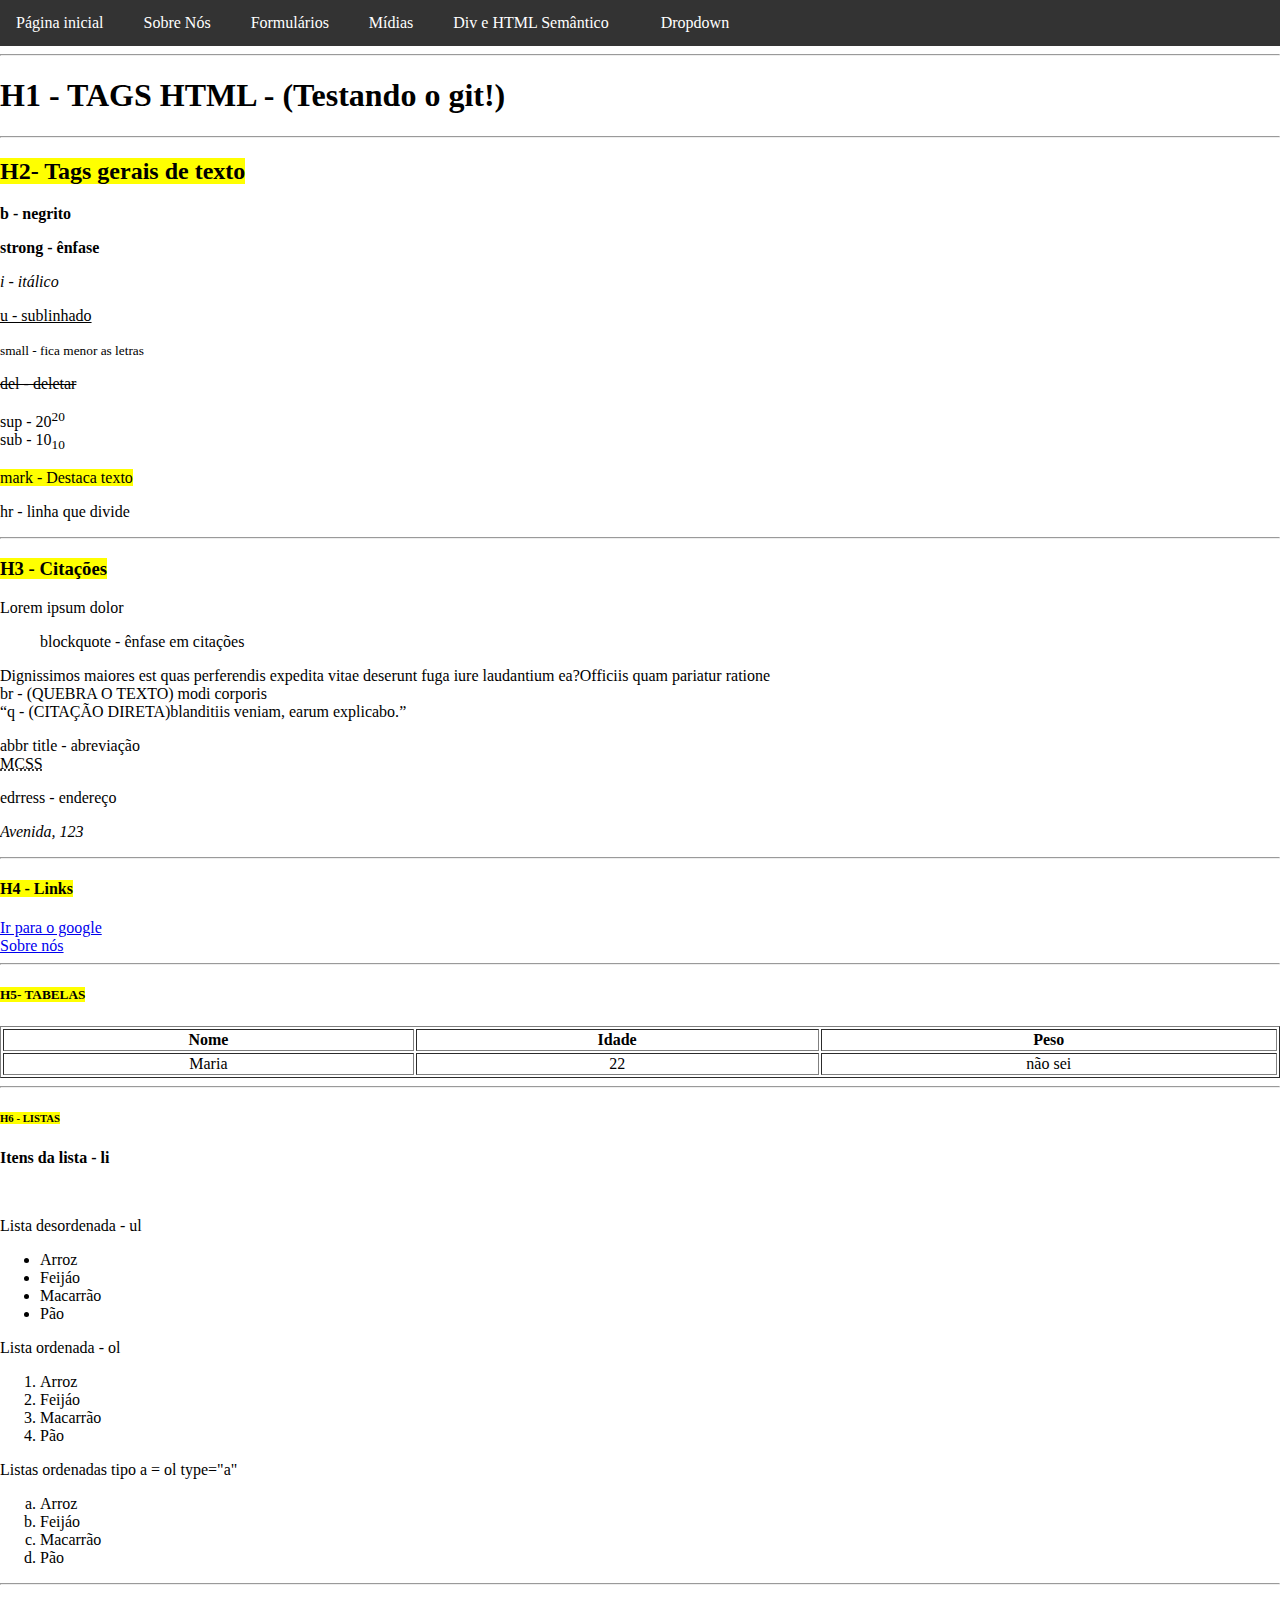
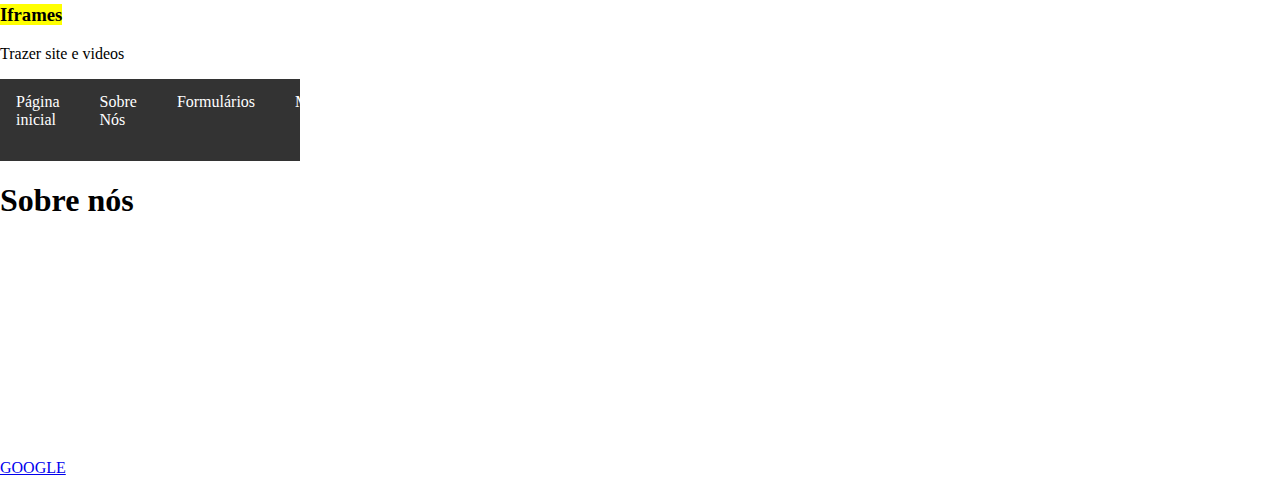
<file: index.html>
<!DOCTYPE html>
<html lang="pt-br">

<head>
    <!-- meta tags = dados que são lidas apenas pelo sistema -->
    <meta charset="UTF-8">
    <meta http-equiv="X-UA-Compatible" content="IE=edge">
    <!-- compatível para o explore -->
    <meta name="viewport" content="width=device-width, initial-scale=1.0">
    <meta name="descriotion" content="esse é meu site">
    <!-- pequena descrição que aparece para pessoa -->
    <meta name="keyworks" content="site, novo, primeiro site">
    <!-- palavras chaves procuradas no google -->
    <meta name="author" content="Maria Carolina Souza da Silva">
    <title>HTML Amora</title>
    <!-- título lá encima na barra de navegação -->
    <style>
        .menu {
            background-color: #333;
            overflow: hidden;
            display: flex;
            flex-direction: row;
        }

        .menu a {
            color: white;
            padding: 14px 16px;
            display: block;
            text-decoration: none;
        }

        body {
            margin: 0%;
        }
    </style>

</head>

<body>
    <nav class="menu">
        <a href="index.html">Página inicial</a>
        &nbsp;&nbsp;
        <a href="sobrenos.html">Sobre Nós</a>
        &nbsp;&nbsp;
        <a href="formulario.html">Formulários</a>
        &nbsp;&nbsp;
        <a href="midias.html">Mídias</a>
        &nbsp;&nbsp;
        <a href="semantico.html">Div e HTML Semântico</a>
        &nbsp;&nbsp;
        &nbsp;&nbsp;
        <a href="dropdown.html">Dropdown</a>
    </nav>


    <hr>


    <h1>H1 - TAGS HTML - (Testando o git!)</h1>
    <!-- usar apenas um H1 -->
    <hr>

    <h2><mark>H2- Tags gerais de texto</mark> </h2>

    <!-- FORMATAÇÃO DE TEXTO -->
    <p><b>b - negrito</b></p>

    <p><strong>strong - ênfase</strong></p>

    <p><i>i - itálico</i></p>

    <p><u>u - sublinhado</u></p>

    <p><small>small - fica menor as letras</small></p>

    <p><del> del - deletar</del></p>

    <p> sup - 20<sup>20</sup><br>sub - 10<sub>10</sub></p>

    <p><mark> mark - Destaca texto</mark></p>

    <p>hr - linha que divide</p>
    <hr>
    <!-- Linha para dividir sessões  -->

    <h3><mark>H3 - Citações</mark></h3>

    <!-- blockquote SUPER CITAÇÃO -->
    <p>Lorem ipsum dolor
    <blockquote> blockquote - ênfase em citações </blockquote> Dignissimos maiores est quas perferendis expedita vitae
    deserunt fuga iure laudantium ea?Officiis quam pariatur ratione <br> br - (QUEBRA O TEXTO) modi corporis <br><q>q -
        (CITAÇÃO DIRETA)blanditiis veniam, earum explicabo.</q></p>
    <!-- a TAG br quebra uma linha  -->

    <p>abbr title - abreviação<br><abbr title="Maria Carolina Souza da Silva">MCSS</abbr></p>
    <!-- abreviação -->
    <p>edrress - endereço
    <address>Avenida, 123</address>
    </p>
    <!-- endereço -->

    <!-- *************************LINKS************************ -->
    <hr>
    <h4><mark>H4 - Links</mark></h4>

    <a href="https://google.com" target="_blank">Ir para o google</a><br>
    <a href="sobrenos.html">Sobre nós</a>


    <hr>

    <!-- ********************TABELAS*********************** -->
    <h5><mark>H5- TABELAS</mark></h5>

    <table width="100%" border="1px" style="text-align: center">
        <tr width="100%">
            <th>Nome</th>
            <th>Idade</th>
            <th>Peso</th>
        </tr>
        <tr>
            <td>Maria</td>
            <td>22</td>
            <td>não sei</td>
        </tr>
    </table>


    <hr>

    <!-- ************************LISTAS******************************** -->

    <h6><mark>H6 - LISTAS</mark></h6>

    <p><strong>Itens da lista - li</strong></p><br>

    <p>Lista desordenada - ul</p>
    <ul>
        <li>Arroz</li>
        <li>Feijáo</li>
        <li>Macarrão</li>
        <li>Pão</li>
    </ul>

    <p>Lista ordenada - ol</p>
    <ol>
        <li>Arroz</li>
        <li>Feijáo</li>
        <li>Macarrão</li>
        <li>Pão</li>
    </ol>

    <p>Listas ordenadas tipo a = ol type="a"</p>
    <ol type="a">
        <li>Arroz</li>
        <li>Feijáo</li>
        <li>Macarrão</li>
        <li>Pão</li>
    </ol>

    <hr>

    <h3><mark>Iframes</mark></h3>
    <p>Trazer site e videos</p>

    <iframe src="sobrenos.html" frameborder="0"></iframe>
    <br><br><br><br>



    <br>


    <iframe src="" frameborder="0" name="meu-iframe" title="Iframe de exemplo" style="border: none;"
        width="100%"></iframe>

    <a href="http://www.youtube.com" target="meu-iframe">GOOGLE</a>




</body>

</html>
</file>
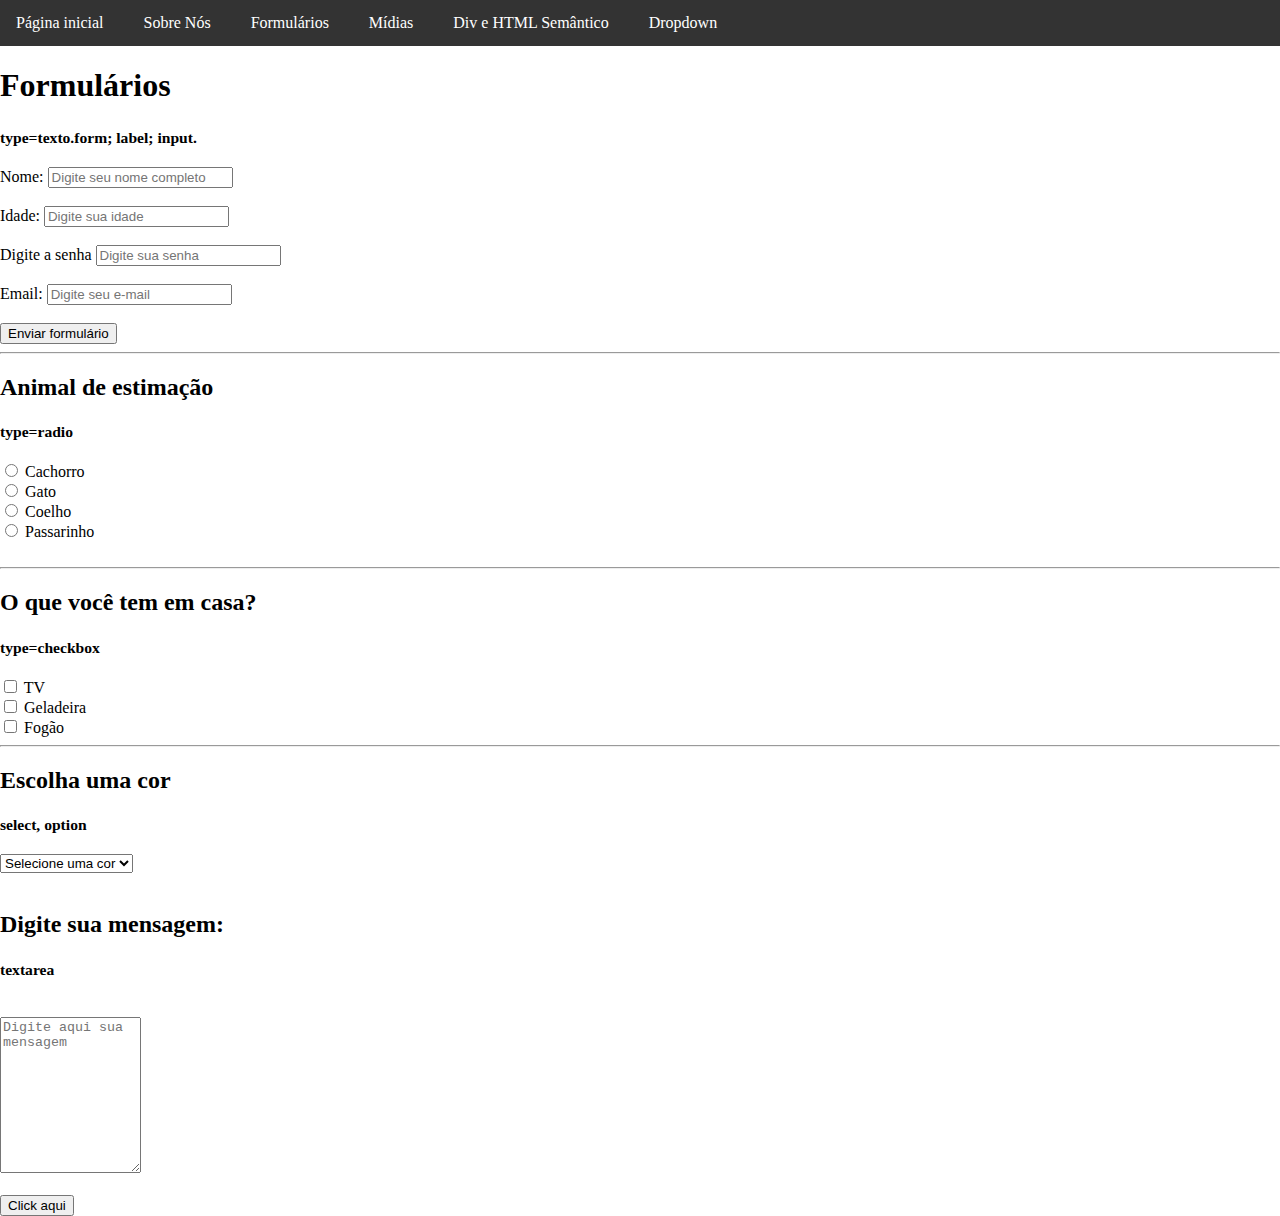
<file: formulario.html>
<!DOCTYPE html>
<html lang="pt-br">

<head>
    <!-- meta tags = dados que são lidas apenas pelo sistema -->
    <meta charset="UTF-8">
    <meta http-equiv="X-UA-Compatible" content="IE=edge">
    <!-- compatível para o explore -->
    <meta name="viewport" content="width=device-width, initial-scale=1.0">
    <meta name="descriotion" content="esse é meu site">
    <!-- pequena descrição que aparece para pessoa -->
    <meta name="keyworks" content="site, novo, primeiro site">
    <!-- palavras chaves procuradas no google -->
    <meta name="author" content="Maria Carolina Souza da Silva">
    <title>HTML Amora - Formulário</title>
    <!-- título lá encima na barra de navegação -->
    <style>
        .menu{
        background-color: #333;
        overflow: hidden;
        display: flex;
        flex-direction: row;}
    
        .menu a {
        color: white;
        padding: 14px 16px;
        display: block;
        text-decoration: none;}

        body{
        margin: 0%;}
    </style>
</head>


<body>

    <nav class="menu">
        <a href="index.html">Página inicial</a>
        &nbsp;&nbsp;
        <a href="sobrenos.html">Sobre Nós</a>
        &nbsp;&nbsp;
        <a href="formulario.html">Formulários</a>
        &nbsp;&nbsp;
        <a href="midias.html">Mídias</a>
        &nbsp;&nbsp;
        <a href="semantico.html">Div e HTML Semântico</a>
        &nbsp;&nbsp;
        <a href="dropdown.html">Dropdown</a>
    </nav>


    <h1>Formulários</h1>
    <h3><small>type=texto.form; label; input.</small> </h3>

    <form>
        <label for="campo-nome">Nome:</label>
        <input type="text" name="Nome" id="campo-nome" placeholder="Digite seu nome completo" required>

        <br><br>

        <label for="Idade">Idade:</label>
        <input type="text" name="Idade" id="Idade" placeholder="Digite sua idade" required>

        <br><br>


        <label for="senha">Digite a senha</label>
        <input type="password" placeholder="Digite sua senha" id="senha" required>

        <br><br>

        <label for="email">Email:</label>
        <input type="email" name="email" id="email" placeholder="Digite seu e-mail" required>

        <br><br>
        <input type="submit" value="Enviar formulário">

        <hr>


        <!-- UMA ALTERNATIVA DE OPÇÕES -->
        <h2>Animal de estimação</h2>
        <h3><small>type=radio</small> </h3>
        <input type="radio" value="Cachorro" name="animal" id="dog">
        <label for="dog">Cachorro</label>
        <br>
        <input type="radio" name="animal" id="Gato" value="Gato">
        <label for="Gato">Gato</label>
        <br>
        <input type="radio" name="animal" id="Coelho" value="Coelho">
        <label for="Coelho">Coelho</label>
        <br>
        <input type="radio" name="animal" id="Passarinho" value="Passarinho">
        <label for="Passarinho">Passarinho</label>
        <br><br>
        <hr>

        <!-- CHECKBOX - MULTIPLA ESCOLHA  -->

        <h2>O que você tem em casa?</h2>
        <h3><small>type=checkbox</small> </h3>


        <input type="checkbox" id="intem1" name="item1" value="TV">
        <label for="item1">TV</label>
        <br>
        <input type="checkbox" id="item2" name="item2" value="Geladeira">
        <label for="item2">Geladeira</label>
        <br>
        <input type="checkbox" name="item3" id="item3" value="Fogão">
        <label for="item3">Fogão</label>
        <hr>

        <!--  -->
        <h2>Escolha uma cor</h2>
        <h3><small>select, option</small></h3>
        <select name="cores" id="cores">
            <option selected disabled value="">Selecione uma cor</option>
            <option value="vermelho">Vermelho</option>
            <option value="azul">Azul</option>
            <option value="verde">Verde</option>
            <option value="rosa">Rosa</option>
        </select>
        <br><br>

        <h2>Digite sua mensagem:</h2>
        <h3><small>textarea</small></h3>
        <br>
        <textarea name="Mensagem" rows="10" cols="15" placeholder="Digite aqui sua mensagem"></textarea>

        <br><br>
        <button>Click aqui</button>


    </form>



</body>

</html>
</file>
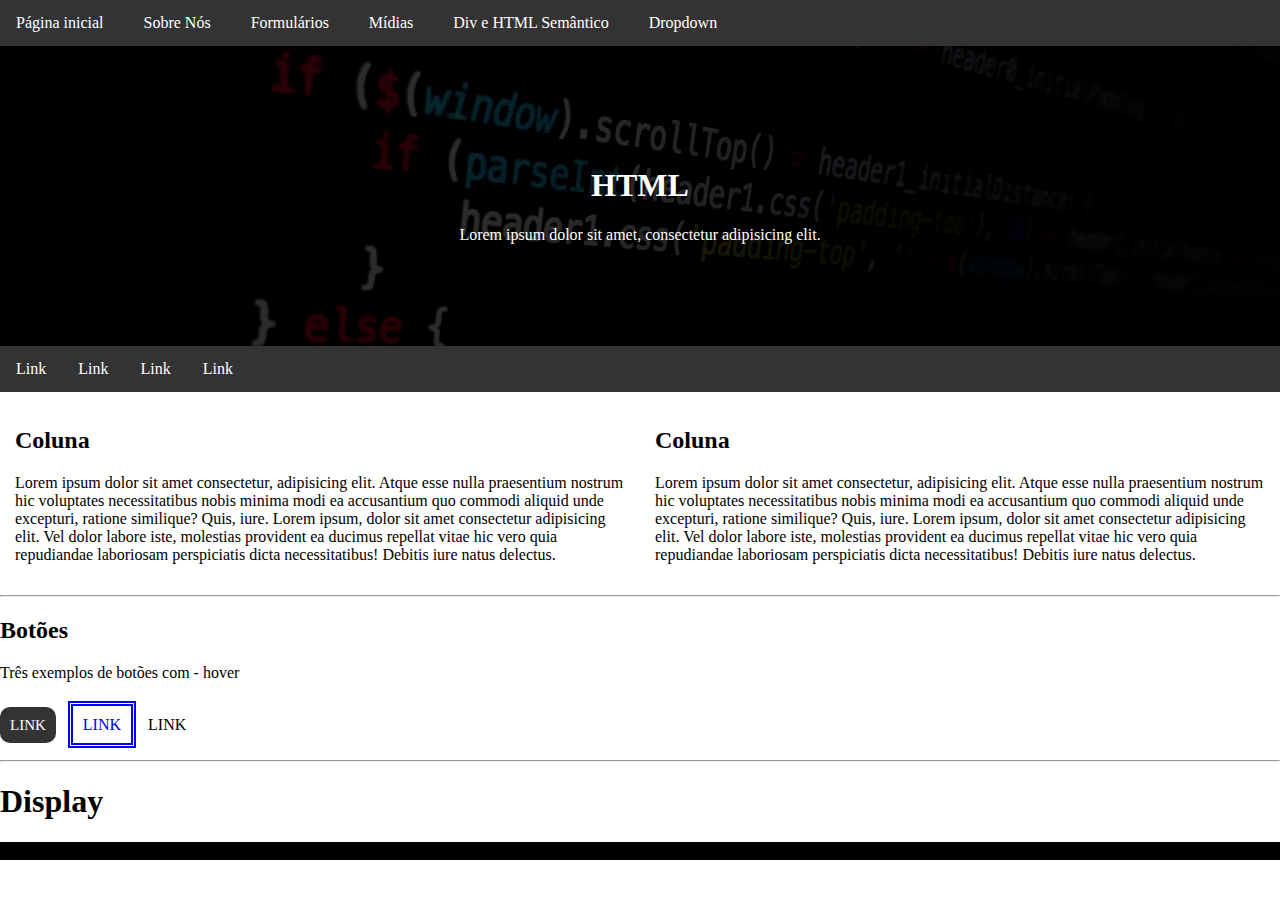
<file: semantico.html>
<!DOCTYPE html>
<html lang="pt-br">

<head>
    <!-- meta tags = dados que são lidas apenas pelo sistema -->
    <meta charset="UTF-8">
    <meta http-equiv="X-UA-Compatible" content="IE=edge">
    <!-- compatível para o explore -->
    <meta name="viewport" content="width=device-width, initial-scale=1.0">
    <meta name="descriotion" content="esse é meu site">
    <!-- pequena descrição que aparece para pessoa -->
    <meta name="keyworks" content="site, novo, primeiro site">
    <!-- palavras chaves procuradas no google -->
    <meta name="author" content="Maria Carolina Souza da Silva">
    <link rel="stylesheet" href="css/style1.css">
    <title>HTML Amora</title>
    <!-- título lá encima na barra de navegação -->
</head>

<body>


    <nav class="menu">
        <a href="index.html">Página inicial</a>
        &nbsp;&nbsp;
        <a href="sobrenos.html">Sobre Nós</a>
        &nbsp;&nbsp;
        <a href="formulario.html">Formulários</a>
        &nbsp;&nbsp;
        <a href="midias.html">Mídias</a>
        &nbsp;&nbsp;
        <a href="semantico.html">Div e HTML Semântico</a>
        &nbsp;&nbsp;
        <a href="dropdown.html">Dropdown</a>
    </nav>


    <header class="topo">
        <div class="header-style">
            <h1>HTML</h1>
            <p>Lorem ipsum dolor sit amet, consectetur adipisicing elit. </p>
        </div>

    </header>


    <!-- AQUI PODERIA SER NAV -->


    <nav class="menu">
        <a href="index.html">Link</a>
        <a href="index.html">Link</a>
        <a href="index.html">Link</a>
        <a href="index.html">Link</a>
    </nav>


    <section class="coluna-50">
        <h2>Coluna</h2>
        <p>Lorem ipsum dolor sit amet consectetur, adipisicing elit. Atque esse nulla praesentium nostrum hic voluptates
            necessitatibus nobis minima modi ea accusantium quo commodi aliquid unde excepturi, ratione similique? Quis,
            iure. Lorem ipsum, dolor sit amet consectetur adipisicing elit. Vel dolor labore iste, molestias provident
            ea ducimus repellat vitae hic vero quia repudiandae laboriosam perspiciatis dicta necessitatibus! Debitis
            iure natus delectus.</p>
    </section>

    <section class="coluna-50">
        <h2>Coluna</h2>
        <p>Lorem ipsum dolor sit amet consectetur, adipisicing elit. Atque esse nulla praesentium nostrum hic voluptates
            necessitatibus nobis minima modi ea accusantium quo commodi aliquid unde excepturi, ratione similique? Quis,
            iure. Lorem ipsum, dolor sit amet consectetur adipisicing elit. Vel dolor labore iste, molestias provident
            ea ducimus repellat vitae hic vero quia repudiandae laboriosam perspiciatis dicta necessitatibus! Debitis
            iure natus delectus.</p>
    </section>

    <hr>
    <div>
        <h2>Botões</h2>
        <p>Três exemplos de botões com - hover</p><br>

        <div>
            <a class="botao1" href="formulario.html">LINK</a>&nbsp;&nbsp;
            <a class="botao2" href="formulario.html">LINK</a>&nbsp;&nbsp;
            <a class="botao3" href="formulario.html">LINK</a>&nbsp;&nbsp;
        </div>
    </div>
    <br>
    <hr>



    <article>
        <h1>Display</h1>

        <ul>
            <li>Item1</li>
            <li>Item2</li>
            <li>Item3</li>
            <li>Item4</li>
        </ul>
    </article>
</body>

<!-- <footer>
    <p>Rodapé</p>
</footer> -->

</html>
</file>
<file: css/style1.css>
*{
    box-sizing: border-box;
   
}
body{
    margin: 0%;
}


.topo{
    background-image: url(../mídias/technology-gecf8e8573_1920.jpg); 
    padding: 100px;
    text-align: center;
    width: 100%;
    background-size: cover;
    height: 300px;
    
}

.header-style{
    color: white;
}

.fonte-header{
    border: 2px solid blue;
    display: inline-block;
}

.menu{
    background-color: #333;
    overflow: hidden;
    display: flex;
    flex-direction: row;
    
}

.menu a {
    color: white;
    padding: 14px 16px;
    display: block;
    text-decoration: none;


}

.coluna-50{
    float: left;
    width: 50%;
    padding: 15px;

}

a.botao1{
    background-color: #333;
    color: white;
    padding: 10px;
    text-decoration: none;
    border-radius: 10px;
    font-size: 15px;
} 

a.botao1:hover{
    color: white;
    padding: 15px;
    text-decoration: none;
    background-color: rgb(255, 0, 0);
    border-radius: 10px;
    font-size: 15px;
} 

a.botao2{
    text-decoration: none;
    padding: 10px;
    border: 5px double blue;
    color: blue;

}
a.botao2:hover{
    text-decoration: underline;
    padding: 8pxpx;
    border: 5px double blue;
    color: white;
    background-color: blue;
}

a.botao3{
    color: black;
    text-decoration: none;

}

a.botao3:hover{
    border-bottom: 2px solid red;
    font-weight: bold;
}



/* OVERFLOW */
ul{
    background-color: black;
    list-style-type: none;
    padding: 0;
    margin: 0;
    overflow: hidden;

}

li{
    float: left;
}

li a, .dropbtn{
    display: inline-block;
    color: white;
    padding: 14px 20px;
    text-decoration: none;
    text-align: center;
    
}

li a:hover, .dropdown:hover .dropbtn{
    background-color: red;
}

li.dropdown{
    display: inline-block;
    
}

.dropdown-content{
    display: none;
    position: absolute;
    background: rgb(0, 0, 0);
    width: 100px;
}


.dropdown-content a{
    color: white;
    display: block;
    text-align: left;
    text-decoration: none;

}

.dropdown-content a:hover{
    color:white;
}

.dropdown:hover .dropdown-content{
    display: block;
}













/* STYLE NAV */

.menu{
    background-color: #333;
    overflow: hidden;
    display: flex;
    flex-direction: row;}

    
.menu a {
    color: white;
    padding: 14px 16px;
    display: block;
    text-decoration: none;}

body{
    margin: 0%;}
</file>
